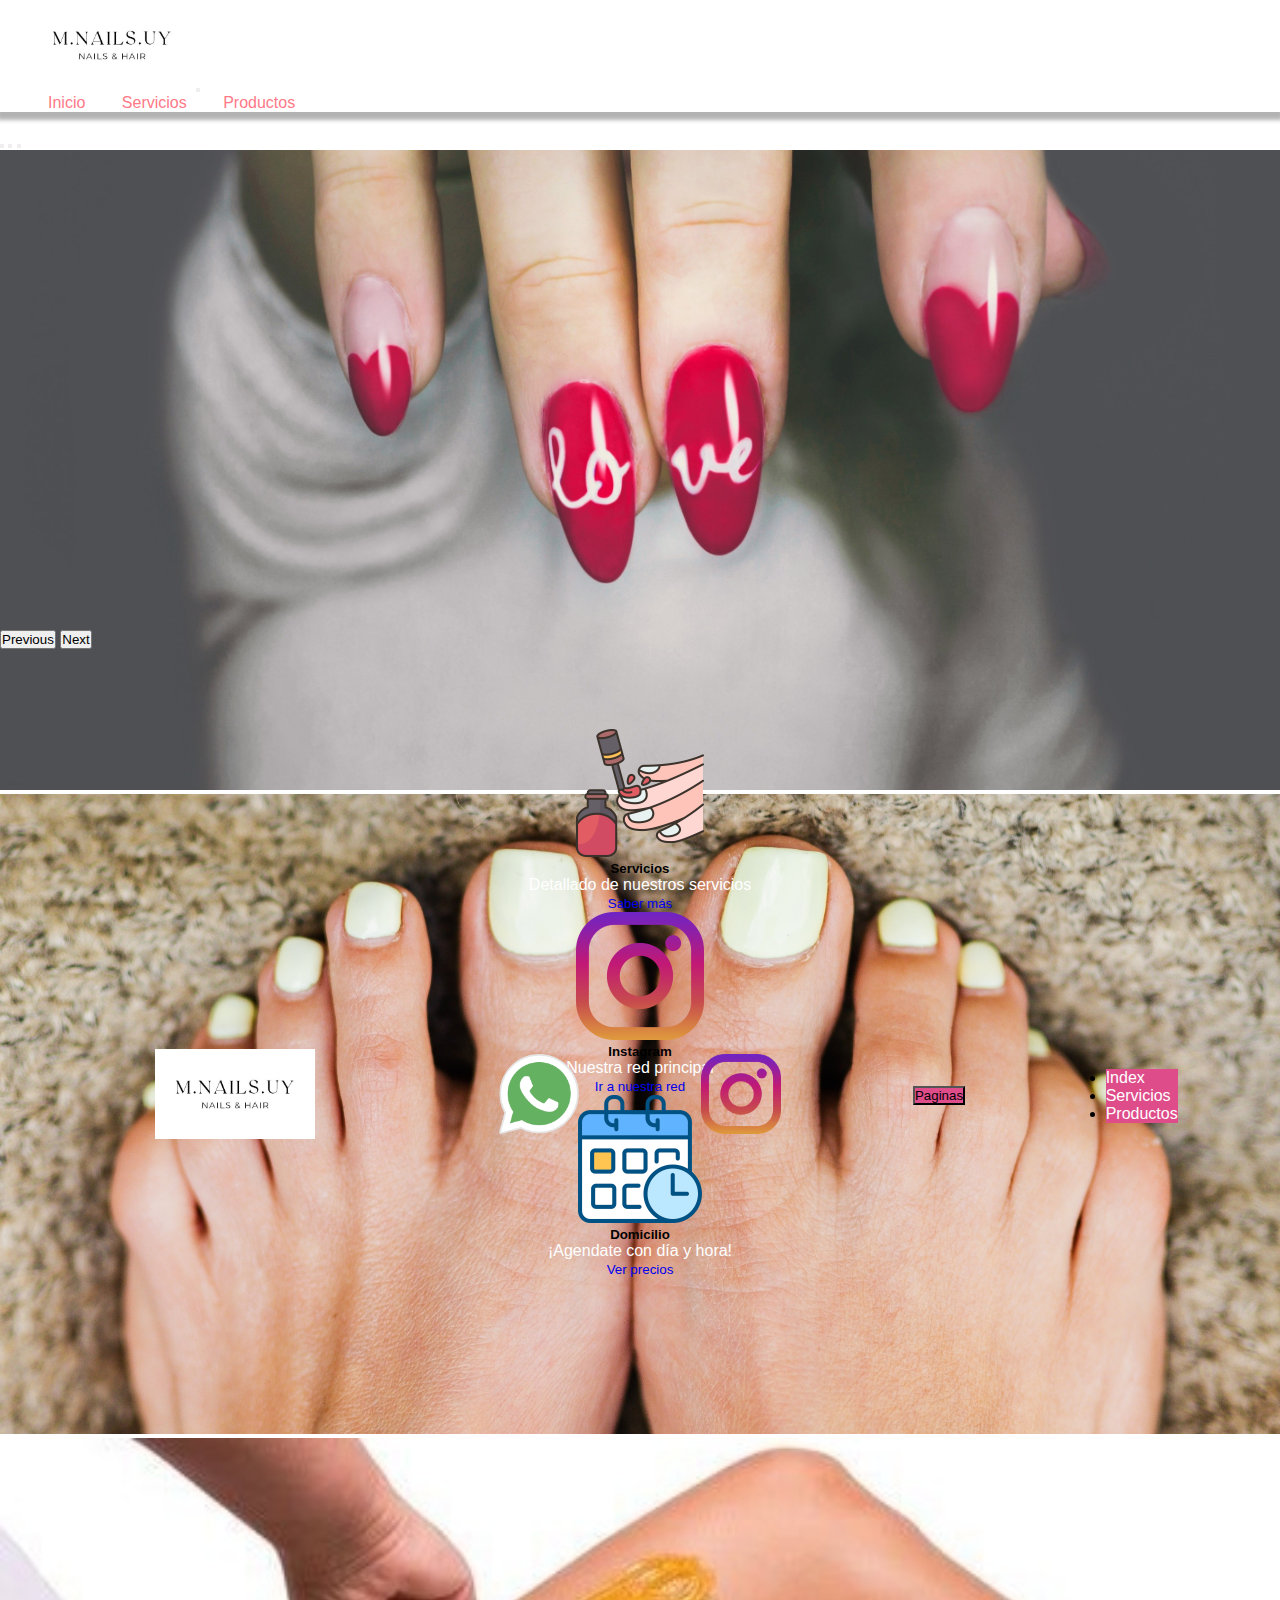
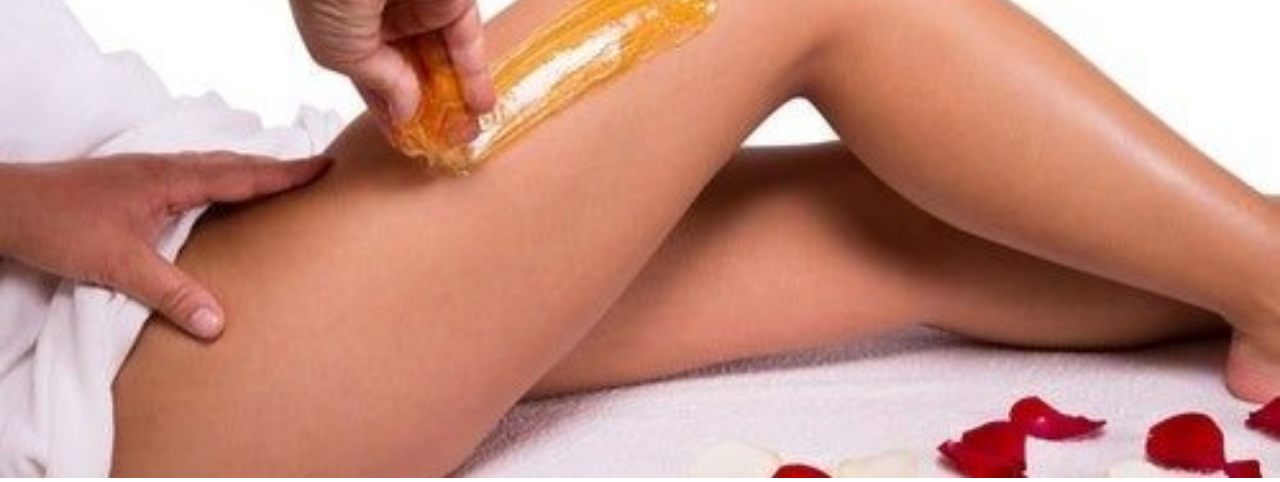
<file: index.html>
<!DOCTYPE html>
<html lang="en">
  <head>
    <meta charset="UTF-8" />
    <meta http-equiv="X-UA-Compatible" content="IE=edge" />
    <meta name="viewport" content="width=device-width, initial-scale=1.0" />
    <link rel="icon" href="./img/LogoNails.ico" />
    <link rel="stylesheet" href="https://cdnjs.cloudflare.com/ajax/libs/animate.css/4.1.1/animate.min.css" />
    <meta name="description" content="" />
    <meta name="keywords" content="" />
    <link href="https://cdn.jsdelivr.net/npm/bootstrap@5.3.0-alpha1/dist/css/bootstrap.min.css" rel="stylesheet" integrity="sha384-GLhlTQ8iRABdZLl6O3oVMWSktQOp6b7In1Zl3/Jr59b6EGGoI1aFkw7cmDA6j6gD" crossorigin="anonymous" />
    <link rel="stylesheet" href="./css/style.css" />
    <title>M.Nails.Uy</title>
  </head>
  <body>
    <header>
      <div class="container">
        <nav class="navbar navbar-expand-lg bg-body-tertiary">
          <div class="container-fluid">
            <div class="navbar-titulo">
              <a class="navbar-brand" href="./index.html"> <img src="./img/LogoNails.jpg" alt="m.nails.uy logo" class="logo" /></a>
              <button class="navbar-toggler" type="button" data-bs-toggle="collapse" data-bs-target="#navbarNavAltMarkup" aria-controls="navbarNavAltMarkup" aria-expanded="false" aria-label="Toggle navigation">
                <span class="navbar-toggler-icon"></span>
              </button>
            </div>
            <div class="collapse navbar-collapse justify-content-end" id="navbarNavAltMarkup">
              <div class="navbar-nav">
                <a class="nav-link" href="./index.html">Inicio</a>
                <a class="nav-link" href="./pages/servicios.html">Servicios</a>
                <a class="nav-link" href="./pages/productos.html">Productos</a>
              </div>
            </div>
          </div>
        </nav>
      </div>
    </header>

    <section>
      <p class="placeholder-glow">
        <span class="placeholder col-12"></span>
      </p>

      <p class="placeholder-wave">
        <span class="placeholder col-12"></span>
      </p>
    </section>

    <div id="carouselExampleCaptions" class="carousel slide">
      <div class="carousel-indicators">
        <button type="button" data-bs-target="#carouselExampleCaptions" data-bs-slide-to="0" class="active" aria-current="true" aria-label="Slide 1"></button>
        <button type="button" data-bs-target="#carouselExampleCaptions" data-bs-slide-to="1" aria-label="Slide 2"></button>
        <button type="button" data-bs-target="#carouselExampleCaptions" data-bs-slide-to="2" aria-label="Slide 3"></button>
      </div>
      <div class="carousel-inner">
        <div class="carousel-item active">
          <img class="img__index" src="./img/fondoManoss.jpg" class="d-block w-100" alt="..." />
          <div class="carousel-caption d-none d-md-block"></div>
        </div>
        <div class="carousel-item">
          <img class="img__index" src="./img/fondoPiess.jpg" class="d-block w-100" alt="..." />
          <div class="carousel-caption d-none d-md-block"></div>
        </div>
        <div class="carousel-item">
          <img class="img__index" src="./img/fondoDepilacion.jpg" class="d-block w-100" alt="..." />
          <div class="carousel-caption d-none d-md-block"></div>
        </div>
      </div>
      <button class="carousel-control-prev" type="button" data-bs-target="#carouselExampleCaptions" data-bs-slide="prev">
        <span class="carousel-control-prev-icon" aria-hidden="true"></span>
        <span class="visually-hidden">Previous</span>
      </button>
      <button class="carousel-control-next" type="button" data-bs-target="#carouselExampleCaptions" data-bs-slide="next">
        <span class="carousel-control-next-icon" aria-hidden="true"></span>
        <span class="visually-hidden">Next</span>
      </button>
    </div>

    <section>
      <p class="placeholder-glow">
        <span class="placeholder col-12"></span>
      </p>

      <p class="placeholder-wave">
        <span class="placeholder col-12"></span>
      </p>
    </section>

    <section class="container container-card">
      <div class="card-group">
        <div class="index-card card">
          <a href="./pages/servicios.html" target="_blank" rel="noopener noreferrer">
            <img class="card__icon" src="./img/esmalte-de-unas.png" class="card-img-top" alt="..." />
          </a>
          <div class="card-body">
            <h5 class="card-title">Servicios</h5>
            <p class="card-text">Detallado de nuestros servicios</p>
          </div>
          <div class="card-footer">
            <a href="./pages/servicios.html" target="_blank" rel="noopener noreferrer">
              <small class="text-muted">Saber más</small>
            </a>
          </div>
        </div>
        <div class="index-card card">
          <a href="https://www.instagram.com/m.nails.uy/" target="_blank" rel="noopener noreferrer">
            <img class="card__icon" src="./img/instagram.png" class="card-img-top" alt="..." />
          </a>
          <div class="card-body">
            <h5 class="card-title">Instagram</h5>
            <p class="card-text">Nuestra red principal</p>
          </div>
          <div class="card-footer">
            <a href="https://www.instagram.com/m.nails.uy/" target="_blank" rel="noopener noreferrer">
              <small class="text-muted">Ir a nuestra red</small>
            </a>
          </div>
        </div>
        <div class="index-card card">
          <a href="./pages/productos.html" target="_blank" rel="noopener noreferrer">
            <img class="card__icon" src="./img/calendario.png" class="card-img-top" alt="..." />
          </a>
          <div class="card-body">
            <h5 class="card-title">Domicilio</h5>
            <p class="card-text">¡Agendate con día y hora!</p>
          </div>
          <div class="card-footer">
            <a href="./pages/productos.html" target="_blank" rel="noopener noreferrer">
              <small class="text-muted">Ver precios</small>
            </a>
          </div>
        </div>
      </div>
    </section>

    <section>
      <p class="placeholder-glow">
        <span class="placeholder col-12"></span>
      </p>

      <p class="placeholder-wave">
        <span class="placeholder col-12"></span>
      </p>
    </section>

    <footer>
      <div class="container footer-icons">
        <div class="icons">
          <a class="navbar-brand" href="./index.html"> <img src="./img/LogoNails.jpg" alt="m.nails.uy logo" class="logo" /></a>
        </div>
        <div class="icons">
          <a target="_blank" href="https://wa.me/93521559"><img class="icons-img" src="./img/whatsapp.png" alt="Logo de whatsapp" ; /></a>
          <a target="_blank" href="https://www.instagram.com/m.nails.uy/"><img class="icons-img" src="./img/instagram.png" alt="Logo de instagram" ; /></a>
        </div>
        <div class="icons dropdown">
          <button class="icons-btn btn btn-secondary dropdown-toggle" type="button" data-bs-toggle="dropdown" aria-expanded="false">Paginas</button>
          <ul class="dropdown-menu">
            <li><a class="icons-link dropdown-item" href="index.html">Index</a></li>
            <li><a class="dropdown-item" href="./pages/servicios.html">Servicios</a></li>
            <li><a class="dropdown-item" href="./pages/productos.html">Productos</a></li>
          </ul>
        </div>
      </div>
    </footer>

    <script src="https://cdn.jsdelivr.net/npm/bootstrap@5.3.0-alpha1/dist/js/bootstrap.bundle.min.js" integrity="sha384-w76AqPfDkMBDXo30jS1Sgez6pr3x5MlQ1ZAGC+nuZB+EYdgRZgiwxhTBTkF7CXvN" crossorigin="anonymous"></script>
  </body>
</html>
</file>
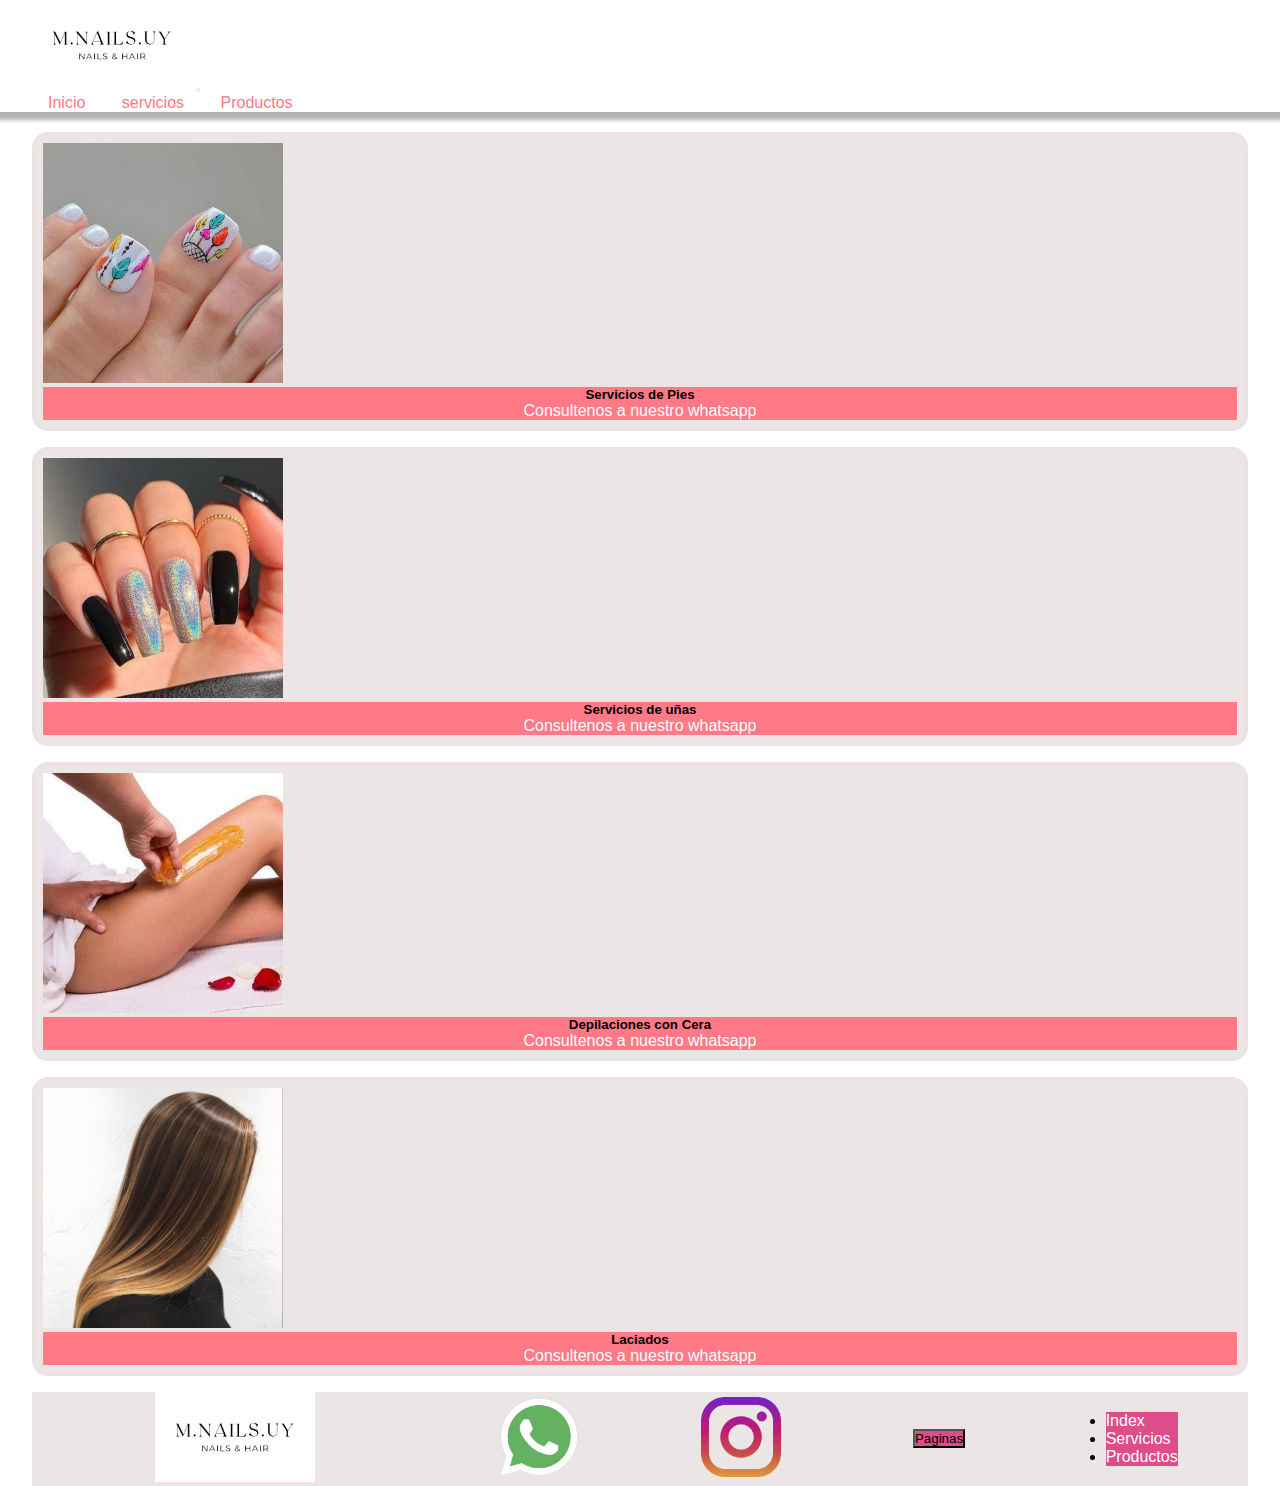
<file: pages/servicios.html>
<!DOCTYPE html>
<html lang="en">
  <head>
    <meta charset="UTF-8" />
    <meta http-equiv="X-UA-Compatible" content="IE=edge" />
    <meta name="viewport" content="width=device-width, initial-scale=1.0" />
    <link rel="icon" href="../img/LogoNails.ico" />
    <link rel="stylesheet" href="https://cdnjs.cloudflare.com/ajax/libs/animate.css/4.1.1/animate.min.css" />
    <meta name="description" content="" />
    <meta name="keywords" content="" />
    <link rel="stylesheet" href="https://cdnjs.cloudflare.com/ajax/libs/animate.css/4.1.1/animate.min.css" />
    <link href="https://cdn.jsdelivr.net/npm/bootstrap@5.3.0-alpha1/dist/css/bootstrap.min.css" rel="stylesheet" integrity="sha384-GLhlTQ8iRABdZLl6O3oVMWSktQOp6b7In1Zl3/Jr59b6EGGoI1aFkw7cmDA6j6gD" crossorigin="anonymous" />
    <title>Servicios M.Nails.Uy</title>
    <link rel="stylesheet" href="../css/style.css" />
  </head>
  <body>
    <header>
      <div class="container">
        <nav class="navbar navbar-expand-lg bg-body-tertiary">
          <div class="container-fluid">
            <div class="navbar-titulo">
              <a class="navbar-brand" href="../index.html"> <img src="../img/LogoNails.jpg" alt="m.nails.uy logo" class="logo" /></a>
              <button class="navbar-toggler" type="button" data-bs-toggle="collapse" data-bs-target="#navbarNavAltMarkup" aria-controls="navbarNavAltMarkup" aria-expanded="false" aria-label="Toggle navigation">
                <span class="navbar-toggler-icon"></span>
              </button>
            </div>
            <div class="collapse navbar-collapse justify-content-end" id="navbarNavAltMarkup">
              <div class="navbar-nav">
                <a class="nav-link" href="../index.html">Inicio</a>
                <a class="nav-link" href="servicios.html">servicios</a>
                <a class="nav-link" href="productos.html">Productos</a>
              </div>
            </div>
          </div>
        </nav>
      </div>
    </header>

    <section>
      <p class="placeholder-glow">
        <span class="placeholder col-12"></span>
      </p>

      <p class="placeholder-wave">
        <span class="placeholder col-12"></span>
      </p>
    </section>

    <main>
      <div class="container row row-cols-1 row-cols-md-2 g-4">
        <div class="box-serv col">
          <div class="serv-card card h-100 animate__animated animate__zoomInLeft">
            <img class="img__serv" src="../img/pies.jpg" class="card-img-top" alt="..." />
            <div class="card-fondo card-body">
              <h5 class="card-title">Servicios de Pies</h5>
              <a href="https://wa.me/93521559" target="_blank" rel="noopener noreferrer">
                <p class="card-text">Consultenos a nuestro whatsapp</p>
              </a>
            </div>
          </div>
        </div>
        <div class="box-serv col">
          <div class="serv-card card h-100 animate__animated animate__zoomInRight">
            <img class="img__serv" src="../img/uñas.jpg" class="card-img-top" alt="..." />
            <div class="card-fondo card-body">
              <h5 class="card-title">Servicios de uñas</h5>
              <a href="https://wa.me/93521559" target="_blank" rel="noopener noreferrer">
                <p class="card-text">Consultenos a nuestro whatsapp</p>
              </a>
            </div>
          </div>
        </div>
        <div class="box-serv col">
          <div class="serv-card card h-100 animate__animated animate__zoomInLeft">
            <img class="img__serv" src="../img/depilacionC.jpg" class="card-img-top" alt="..." />
            <div class="card-fondo card-body">
              <h5 class="card-title">Depilaciones con Cera</h5>
              <a href="https://wa.me/93521559" target="_blank" rel="noopener noreferrer">
                <p class="card-text">Consultenos a nuestro whatsapp</p>
              </a>
            </div>
          </div>
        </div>
        <div class="box-serv col">
          <div class="serv-card card h-100 animate__animated animate__zoomInRight">
            <img class="img__serv" src="../img/Laciado.jpg" class="card-img-top" alt="..." />
            <div class="card-fondo card-body">
              <h5 class="card-title">Laciados</h5>
              <a href="https://wa.me/93521559" target="_blank" rel="noopener noreferrer">
                <p class="card-text">Consultenos a nuestro whatsapp</p>
              </a>
            </div>
          </div>
        </div>
      </div>
    </main>

    <section>
      <p class="placeholder-glow">
        <span class="placeholder col-12"></span>
      </p>

      <p class="placeholder-wave">
        <span class="placeholder col-12"></span>
      </p>
    </section>

    <footer>
      <div class="container footer-icons">
        <div class="icons">
          <a class="navbar-brand" href="../index.html"> <img src="../img/LogoNails.jpg" alt="m.nails.uy logo" class="logo" /></a>
        </div>
        <div class="icons">
          <a target="_blank" href="https://wa.me/93521559"><img class="icons-img" src="../img/whatsapp.png" alt="Logo de whatsapp" ; /></a>
          <a target="_blank" href="https://www.instagram.com/m.nails.uy/"><img class="icons-img" src="../img/instagram.png" alt="Logo de instagram" ; /></a>
        </div>
        <div class="icons dropdown">
          <button class="icons-btn btn btn-secondary dropdown-toggle" type="button" data-bs-toggle="dropdown" aria-expanded="false">Paginas</button>
          <ul class="dropdown-menu">
            <li><a class="icons-link dropdown-item" href="../index.html">Index</a></li>
            <li><a class="dropdown-item" href="./servicios.html">Servicios</a></li>
            <li><a class="dropdown-item" href="./productos.html">Productos</a></li>
          </ul>
        </div>
      </div>
    </footer>

    <script src="https://cdn.jsdelivr.net/npm/bootstrap@5.3.0-alpha1/dist/js/bootstrap.bundle.min.js" integrity="sha384-w76AqPfDkMBDXo30jS1Sgez6pr3x5MlQ1ZAGC+nuZB+EYdgRZgiwxhTBTkF7CXvN" crossorigin="anonymous"></script>
  </body>
</html>
</file>
<file: css/style.css>
* {
  margin: 0;
  padding: 0;
  box-sizing: border-box;
}

.container {
  width: 95%;
  margin: 0 auto;
  min-width: 300px;
  max-width: 1320px;
}

.container-card {
  height: 20rem;
}

/* body */
body {
  font-family: "Roboto", sans-serif;
}

header {
  /* display: flex;
  justify-content: space-between;
  align-items: center;
  padding: 20px 10%; */
  /* position: fixed; */
  box-shadow: 0px 5px 4px 3px rgba(0, 0, 0, 0.3);
  margin-bottom: 20px;
}

h1 {
  color: rgb(255, 121, 135);
  text-transform: uppercase;
  font-weight: 700;
  font-size: 50px;
}

a {
  text-decoration: none;
}

/* navbar */
.bg-body-tertiary {
  --bs-bg-opacity: none;
}

.logo {
  width: 10rem;
}

.nav-link {
  background-color: white;
  margin: 1rem;
  color: rgb(255, 121, 135);
}

/* index */
.carousel-inner {
  height: 30rem;
}

.img__index {
  width: 100%;
  height: 100%;
  background-size: cover;
  background-repeat: no-repeat;
  background-position: fixed;
}

.card-group {
  margin: 5rem 0 5rem 0;
}

.index-card {
  text-align: center;
  border-style: none;
}

.card__icon {
  height: 8rem;
}

.card-title {
  text-align: center;
}

.card-text {
  color: white;
  text-align: center;
}

.card-footer {
  border-style: none;
}

/* Servicio */
.box-serv {
  margin: 1rem 0 1rem 0;
  border-style: double;
  border-color: rgb(233 224 224 / 85%);
  border-radius: 1rem;
  padding: 0.5rem;
  background-color: rgb(233 224 224 / 85%);
}

.img__serv {
  height: 15rem;
}

.serv-card {
  border-style: none;
}

.card-fondo {
  background-color: rgb(255, 121, 135);
}

/* tarjetas */
.producto {
  max-width: 20%;
  padding: 10px;
  margin: 10px;
  margin-bottom: 20px;
  box-shadow: 2px 6px 3px 3px rgba(0, 0, 0, 0.3);
  border-radius: 0.5rem;
  display: flex;
  flex-direction: column;
}

.img__pto {
  width: 100%;
  margin-bottom: 10px;
}

.descProducto {
  line-height: 1.8;
  color: rgb(255, 121, 135);
}

.precioProducto {
  font-weight: 700;
  color: black;
}

.boton-enlace {
  background-color: rgb(222, 76, 138);
  color: white;
  font-size: 15px;
  font-weight: 700;
  padding: 5px;
  margin: 5px;
  border: 1px solid;
  border-radius: 1rem;
  text-decoration: none;
  text-align: center;
}
.boton-enlace:hover {
  cursor: pointer;
  background-color: white;
  color: rgb(222, 76, 138);
}
.boton-enlace:focus {
  outline: none;
}

.botons {
  display: flex;
  flex-direction: row;
  justify-content: space-between;
}

.boton-agregar {
  background-color: rgb(255, 121, 135);
  color: white;
  font-size: 18px;
  font-weight: 700;
  padding: 5px;
  border: none;
  text-align: center;
}
.boton-agregar:hover {
  cursor: pointer;
}
.boton-agregar:focus {
  outline: none;
}

.modal-contenedor {
  position: fixed;
  top: 0;
  width: 100%;
  height: 100vh;
  background-color: rgba(0, 0, 0, 0.3);
  display: grid;
  grid-template-columns: 1fr 1fr 1fr;
  align-items: center;
  transition: all 0.5s;
  opacity: 0;
  visibility: hidden;
}

.modal-active {
  opacity: 1;
  visibility: visible;
}

.modal-carrito {
  position: relative;
  background-color: white;
  min-width: 500px;
  padding: 20px;
  margin-top: -100%;
  transition: all 0.5s;
}

.modal-active .modal-carrito {
  margin-top: 0;
}

.modal-carrito h3 {
  color: rgb(255, 121, 135);
  padding-bottom: 5px;
}
.modal-carrito #carritoCerrar {
  position: absolute;
  top: 15px;
  right: 15px;
  font-size: 20px;
  color: rgb(255, 121, 135);
  border: none;
  background-color: white;
}
.modal-carrito #carritoCerrar:hover {
  cursor: pointer;
}
.modal-carrito #carritoCerrar:focus {
  outline: none;
}
.modal-carrito .precioProducto {
  padding-top: 10px;
}

.productoEnCarrito {
  border-left: 5px solid lightblue;
  border-bottom-left-radius: 3px;
  border-top-left-radius: 3px;
  margin: 5px 0;
  padding: 5px 10px;
  display: flex;
  justify-content: space-between;
}
.productoEnCarrito:hover {
  border-left: 5px solid rgb(255, 121, 135);
}

.boton-eliminar {
  background-color: white;
  color: red;
  border: none;
  font-size: 20px;
}

.boton-eliminar:hover {
  cursor: pointer;
}
.boton-eliminar:focus {
  outline: none;
}

/* carrito */
#boton-carrito {
  border: none;
  color: rgb(255, 121, 135);
  font-size: 30px;
  background-color: white;
  border-radius: 50%;
  transition: all 0.3s;
}
#boton-carrito:hover {
  cursor: pointer;
  color: white;
  background-color: rgb(222, 76, 138);
}
#boton-carrito:focus {
  outline: none;
}

#contenedor-productos {
  max-width: 1200px;
  margin: 60px auto;
  display: flex;
  justify-content: space-between;
  flex-wrap: wrap;
}

/* footer */

.footer-icons {
  display: grid;
  grid-template-columns: 1fr 1fr 1fr;
  background-color: rgb(233 224 224 / 85%);
}

.icons {
  display: flex;
  flex-direction: row;
  justify-content: space-around;
  align-items: center;
}

.icons-img {
  width: 5rem;
}

.icons-btn {
  background-color: rgb(222, 76, 138);
}
.icons-btn:hover {
  cursor: pointer;
  color: rgb(222, 76, 138);
  background-color: white;
}
.icons-btn:focus {
  cursor: pointer;
  color: rgb(222, 76, 138);
  background-color: white;
}

.dropdown-menu {
  background-color: rgb(222, 76, 138);
}

.dropdown-item {
  color: white;
}
</file>
